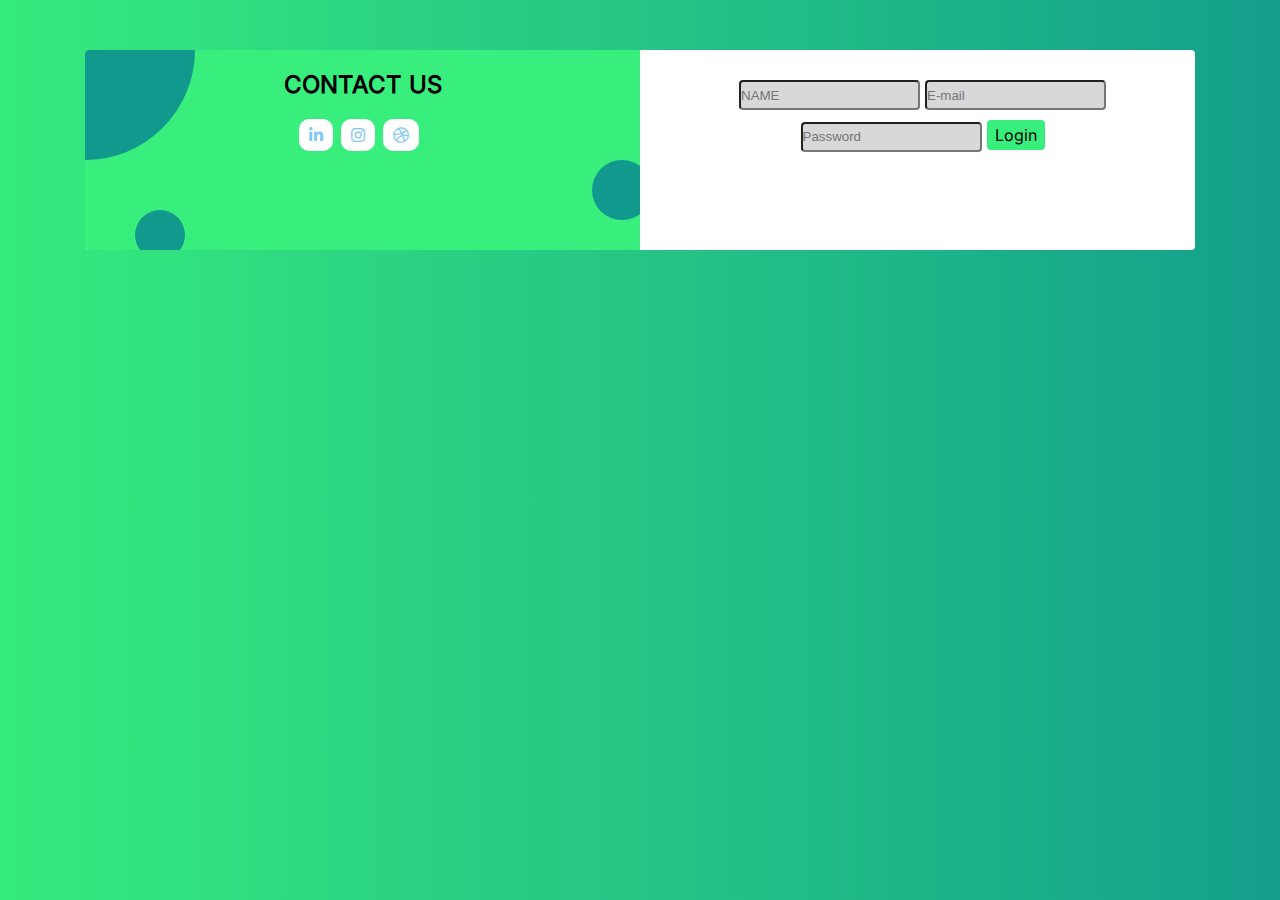
<file: contact-form/index.html>
<!DOCTYPE html>
<html lang="en">
<head>
    <meta charset="UTF-8">
    <meta name="viewport" content="width=device-width, initial-scale=1.0">
    <title>Contact Form</title>
    <link rel="stylesheet" href="./CSS/all.min.css" type="text/css">
    <link rel="stylesheet" href="./FONTS/stylesheet.css" type="text/css">
    <link rel="stylesheet" href="./CSS/style.css" type="text/css">
</head>
<body>
    <div class="container">

        <!-- contact form section start -->
        <form action="">
            <div class="contact-form">
                <div class="row">
                    
                <div class="col-6">
                    <div class="contact-header">
                        <div class="contact-title">
                            <h2>contact us</h2>
                        </div>
                        <div class="background-theme">
                            <div class="box box1"></div>
                            <div class="box box2"></div>
                            <div class="box box3"></div>
                        </div>
                        <div class="social-links">
                            <div class="icon">
                                <a href=""><i class="fa-brands fa-linkedin-in"></i></a>
                            </div>
                            <div class="icon">
                                <a href=""><i class="fa-brands fa-instagram"></i></a>
                            </div>
                            <div class="icon">
                                <a href=""><i class="fa-brands fa-dribbble"></i></a>
                            </div>
                        </div>
                    </div>
                </div>
                <div class="col-6">
                    <div class="contact-datail">
                        <input type="text" placeholder="NAME " required>
                        <input type="email" placeholder="E-mail" required>
                        <input type="password" placeholder="Password" required>
                        <a href="#" class="btn">Login</a>
                    </div>
                </div>
                </div>
            </div>
        </form>
        <!-- contact form section end -->

    </div>
</body>
</html>
</file>
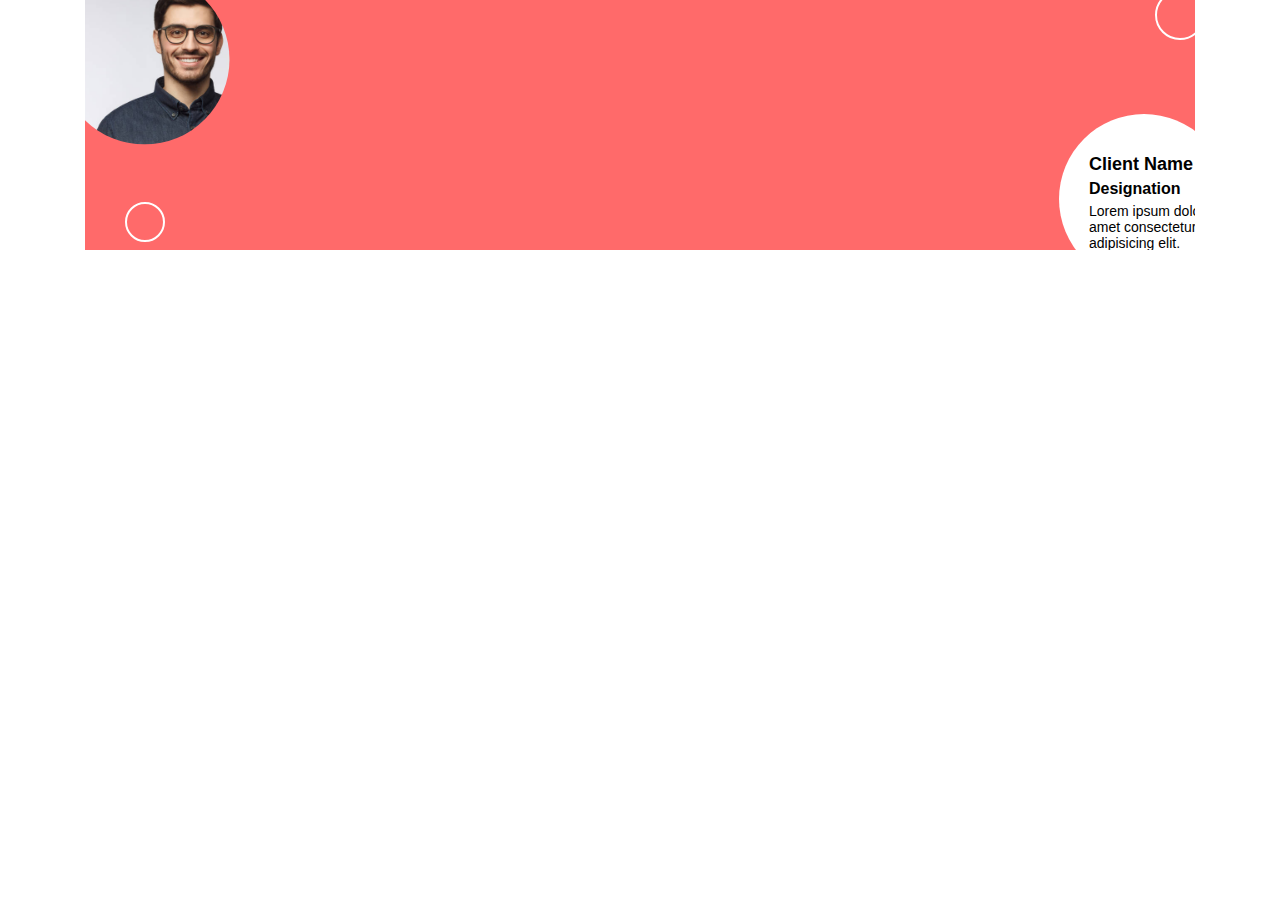
<file: testimonial/index.html>
<!DOCTYPE html>
<html lang="en">
<head>
    <meta charset="UTF-8">
    <meta name="viewport" content="width=device-width, initial-scale=1.0">
    <title>Document</title>
    <link rel="stylesheet" href="./CSS/style.css" type="text/css">
</head>
<body>
    <div class="container">
        <div class="row">
            <div class="col-12">
                <div class="testimonial-content">
                    <div class="profile">
                        <img src="./IMAGE/profile.jpg" alt="profile/png">
                    </div>
                    <div class="box">
                        <h2>Client Name</h2>
                        <h3>Designation</h3>
                        <p>Lorem ipsum dolor sit amet consectetur adipisicing elit. Veniam quo odit iste recusandae assumenda possimus </p>
                    </div>
                    <div class="box1"></div>
                    <div class="box2"></div>
                </div>
            </div>
        </div>
    </div>
</body>
</html>
</file>
<file: contact-form/FONTS/stylesheet.css>
@font-face {
    font-family: 'Inter';
    src: url('Inter-Italic.woff2') format('woff2'),
        url('Inter-Italic.woff') format('woff');
    font-weight: normal;
    font-style: italic;
    font-display: swap;
}

@font-face {
    font-family: 'Inter';
    src: url('Inter-Regular.woff2') format('woff2'),
        url('Inter-Regular.woff') format('woff');
    font-weight: normal;
    font-style: normal;
    font-display: swap;
}
</file>
<file: contact-form/CSS/style.css>
* {
    margin: 0;
    padding: 0;
    box-sizing: border-box;
}

.container {
    max-width: 1140px;
    margin: 0 auto;
    padding: 0 15px;
}
.container{
}
html,
body {
    font-family: 'Inter', sans-serif;
}
.row{
    display: flex;
    flex-wrap: wrap;
}
.col-6{
    width: 50%;
}

.col-12 {
    width: 100%;
}

a {
    text-decoration: none;
}

/* contact form section start */
body{
    background: rgb(54, 235, 125);
    background: linear-gradient(90deg, rgba(54, 235, 125, 1) 0%, rgba(20, 159, 140, 1) 100%);
}
.contact-form{
    border-radius: 4px;
    background-color: #fff;
    margin-top: 50px;
}
.contact-header{
    width: 100%;
    height: 200px;
    background-color: #38EF7D;
    border-top-left-radius: 4px;
    border-bottom-left-radius: 4px;
    position: relative;
    overflow: hidden;
    z-index: 2;
}
.contact-title{
    display: inline-block;
    width: 100%;
    font-size: 16px;
    text-align: center;
    text-transform: uppercase;
    margin-top: 20px;
}
.box{
    position: absolute;
    background-color: #11998E;
    border-radius: 50%;
}
.box1{
    height: 220px;
    width: 220px;
    top: 0;
    left: 0;
    transform: translate(-50%,-50%);
    z-index: -1;
}
.box2{
    height: 60px;
    width: 60px;
    right: 0;
    bottom: 15%;
    transform: translateX(20%);

}
.box3{
    height: 50px;
    width: 50px;
    left: 0;
    bottom: 0;
    transform: translate(100%,20%);
}
.social-links{
    width: 100%;
    display: flex;
    justify-content: center;
    margin-top: 20px;
}
.icon a i{
    padding: 8px 10px;
    border-radius: 10px;
    color: #80c8f5;
    background-color: #ffffff;
    margin-right: 8px;
}
.contact-datail{
    margin-top: 20px;
    margin-left: 10px;
    text-align: center;
}
.contact-datail input{
    height: 30px;
    margin-top: 10px;
    background-color: #c0c0c09f;
    border-radius: 4px;
}
.contact-datail input:focus{
    border-color: #595959;
}
.btn{
    display: inline-flex;
    padding: 5px 8px;
    border-radius: 4px;
    background-color:#38EF7D;
    color: black;
    margin-top: 10px;
}

/* contact form section end */
</file>
<file: testimonial/CSS/style.css>
* {
    margin: 0;
    padding: 0;
    box-sizing: border-box;
}

.container {
    max-width: 1140px;
    margin: 0 auto;
    padding: 0 15px;
}
html,
body {
    font-family: 'Inter', sans-serif;
}
.row{
    display: flex;
    flex-wrap: wrap;
}
.col-6{
    width: 50%;
}

.col-12 {
    width: 100%;
}

a {
    text-decoration: none;
}
/* testimonial section start */
.testimonial-content{
    height: 250px;
    width: 100%;
    background-color: #ff6a6a;
    position: relative;
    overflow: hidden;
}
.profile{
    position: absolute;
    height: 170px;
    width: 170px;
    border-radius: 50%;
    top: 0;
    left: 0;
    transform: translate(-15%,-15%);
    overflow: hidden;
}
.profile img{
    height: 170px;
    margin: 0 auto;
}
.box{
    height: 170px;
    width: 170px;
    padding-top: 10px;
    position: absolute;
    border-radius:50%;
    background-color: #fff;
    text-align: left;
    overflow: hidden;
    right: 0;
    bottom: 0;
    transform: translate(20%,20%);
}
.box h2{
    display: inline-block;
    font-size: 18px;
    margin: 30px 0 0 30px;
}
.box h3{
    display: inline-block;
    margin: 5px 0 0 30px;
    font-size: 16px;
}
.box p{
    display: inline-block;
    margin: 5px 0 0 30px;
    font-size: 14px;
}
.box1{
    position: absolute;
    height: 50px;
    width: 50px;
    border-radius:50%;
    border: 2px solid white;
    top: 0;
    right: 0;
    transform: translate(20%,-20%);
}
.box2{
    position: absolute;
    height: 40px;
    width: 40px;
    border-radius:50%;
    border: 2px solid white;
    left: 0;
    bottom: 0;
    transform: translate(100%,-20%);
}
/* testimonial section end */
</file>
